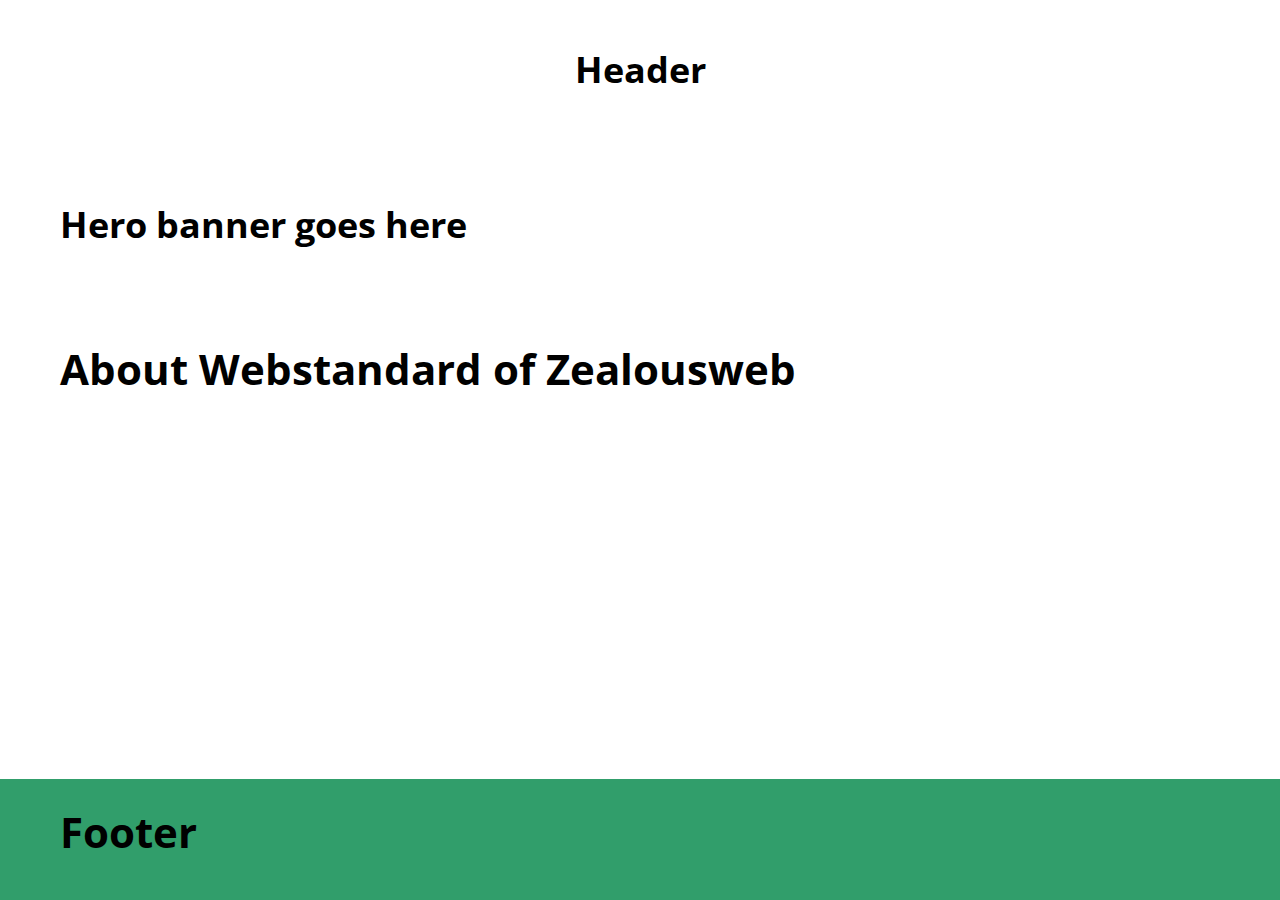
<file: index.html>
<!DOCTYPE HTML>
<html>
    <head>
        <meta charset="UTF-8">
        <title>Home | HTML Boilerplate 1.1.0</title>
        <meta name="viewport" content="width=device-width, initial-scale=1, shrink-to-fit=no">
        <meta name="description" content="" /> 
        <meta name="keywords" content="">
        <meta name="SKYPE_TOOLBAR" content="SKYPE_TOOLBAR_PARSER_COMPATIBLE" />
        <link rel="icon" type="image/png" href="assets/images/favicon.png" /> 

        <!-- main css -->
        <link href="assets/css/style.css" rel="stylesheet" />
    </head>
    <body>

        <!-- start -->
        <div class="wrapper">
            <div class="main-container">
                <!-- device menu -->
                <div class="mobilenav cell-md-none">
                    <div class="nav-backdrop"></div>
                    <!-- hamburger -->
                    <a href="javascript:;" class="hamburger">
                        <span class="wrap">
                            <span class="line"></span>
                            <span class="line"></span>
                            <span class="line"></span>
                        </span>
                    </a>
                    <div class="menu-state" data-clickable="true">
                        <!-- menu header and hamburger -->
                        <div class="row no-gutters">
                            <div class="cell-8">
                                <div class="nav-logo">
                                    <span>Logo</span>
                                </div>
                            </div>
                            <div class="cell-4 d-flex justify-content-end">
                                <a href="javascript:;" class="hamburger close">
                                    <span class="wrap">
                                        <span class="line"></span>
                                        <span class="line"></span>
                                    </span>
                                </a>
                            </div>
                        </div>
                        <!--  main responsive menu -->
                        <div class="menu-outer">
                            <ul>
                                <li><a href="#">Home</a></li>
                                <li><a href="#">About</a>
                                    <!-- submenu level 2  -->
                                    <ul>
                                        <li><a href="#">About 2</a>
                                            <ul>
                                                <li><a href="#">About 3</a></li>
                                                <li><a href="#">About 3</a></li>
                                                <li><a href="#">About 3</a></li>
                                            </ul>
                                        </li>
                                        <li><a href="#">About 2</a>
                                            <!-- submenu level 3 -->
                                            <ul>
                                                <li><a href="#">About 3</a></li>
                                                <li><a href="#">About 3</a></li>
                                                <li><a href="#">About 3</a></li>
                                            </ul>
                                        </li>
                                        <li><a href="#">About 2</a></li>
                                    </ul>
                                </li>
                                <li><a href="#">Service</a>
                                    <ul>
                                        <li><a href="#">Service 2</a></li>
                                        <li><a href="#">Service 2</a>
                                            <ul>
                                                <li><a href="#">Service 3</a></li>
                                                <li><a href="#">Service 3</a></li>
                                                <li><a href="#">Service 3</a></li>
                                            </ul>
                                        </li>
                                        <li><a href="#">Service 2</a></li>
                                    </ul>
                                </li>
                                <li><a href="#">Contact</a></li>
                            </ul>
                        </div>
                    </div>
                </div>

                <!-- header part -->
                <header class="main-header">
                    <div class="pt-50 pb-50 text-center">
                        <h3>Header</h3>
                    </div>
                </header>
                <!-- banner area part -->
                <section class="hero-section pt-50 pb-50">
                    <div class="container">
                        <span class="h3" >Hero banner goes here</span>
                    </div>
                </section>
                <!-- content area part -->
                <div class="main-content pt-50 pb-50">
                    <!-- content area part --> 
                    <section class="body-content container">
                        <h2>About Webstandard of Zealousweb</h2>
                    </section>
                </div>  
            </div>

            <!-- footer part -->
            <footer class="main-footer">
                <div class="container pt-30 pb-30">
                    <h2>Footer</h2>
                </div>
            </footer>
        </div>

        <!-- jquery library --> 
        <script src="assets/js/jquery-3.3.1.min.js"></script>
        <!--<script src="https://code.jquery.com/jquery-3.3.1.min.js"></script>-->

        <!-- vendor js -->

        <!-- theme script --> 
        <script src="assets/js/scripts.js"></script> 
    </body>
</html>
</file>
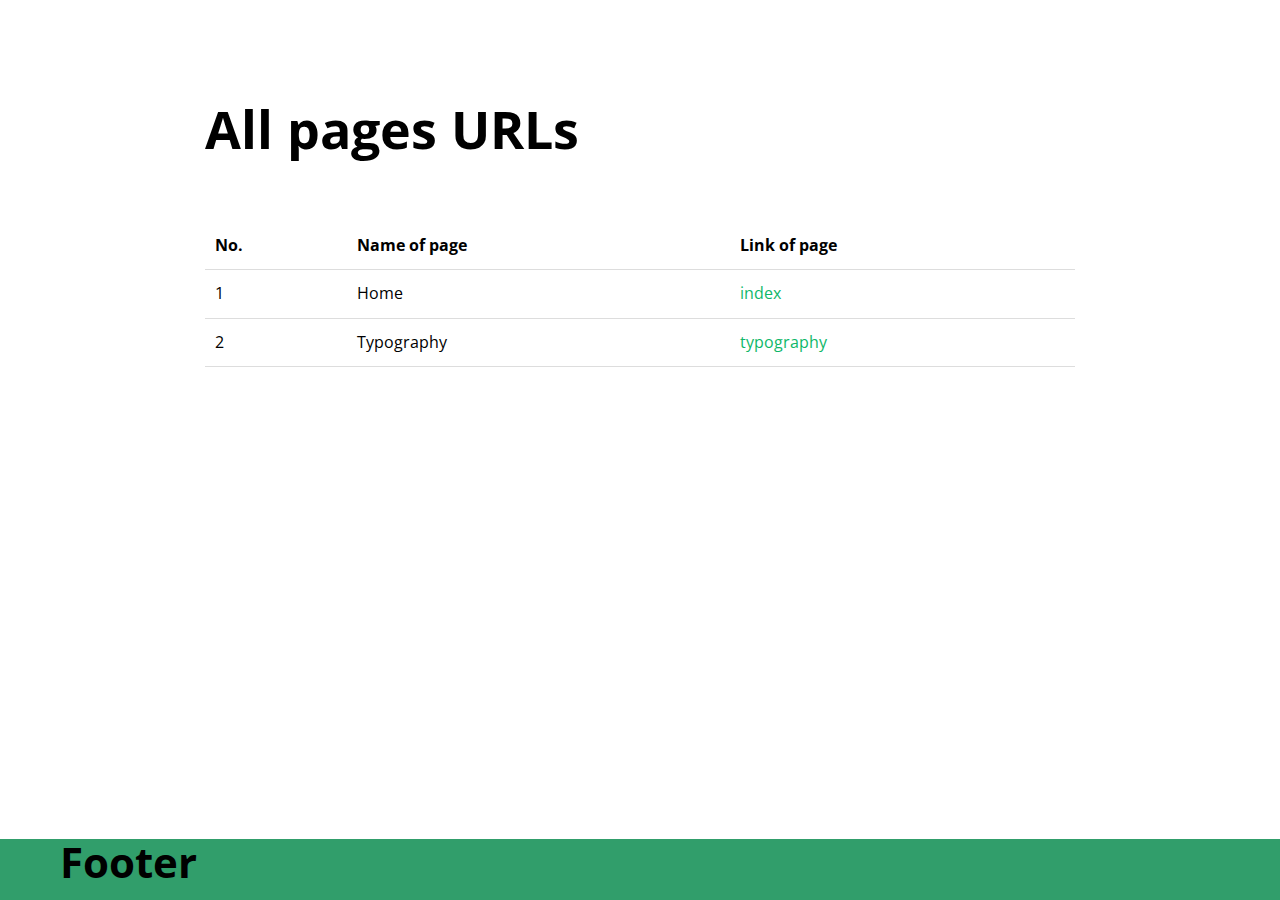
<file: _sitemap.html>
<!DOCTYPE HTML>
<html>
    <head>
        <meta charset="UTF-8">
        <title>HTML Boilerplate 1.1.0</title>
        <meta name="viewport" content="width=device-width, initial-scale=1, shrink-to-fit=no">
        <meta name="description" content="" /> 
        <meta name="keywords" content="">
        <meta name="SKYPE_TOOLBAR" content="SKYPE_TOOLBAR_PARSER_COMPATIBLE" />
        <link rel="icon" type="image/png" href="assets/images/favicon.png" /> 

        <!-- main css -->
        <link href="assets/css/style.css" rel="stylesheet" />
    </head>
    <body>

        <!-- start -->
        <div class="wrapper">
            <div class="main-container">
                <!-- content area part -->
                <div class="main-content pt-50 pb-50">
                    <!-- content area part --> 
                    <section class="container">
                        <div class="row justify-content-center">
                            <div class="cell-9">
                                <!-- header part --> 
                                <div class="pt-50 pb-50">
                                    <h1>All pages URLs</h1>
                                </div>
                                <table class="table-bordered">
                                    <tr>
                                        <th>No.</th>
                                        <th>Name of page</th>
                                        <th>Link of page</th>
                                    </tr>
                                    <tr>
                                        <td>1</td>
                                        <td>Home</td>
                                        <td><a href="index.html" target="_blank" >index</a></td>
                                    </tr>
                                    <tr>
                                        <td>2</td>
                                        <td>Typography</td>
                                        <td><a href="typography.html" target="_blank" >typography</a></td>
                                    </tr>
                                </table>
                            </div>
                        </div>
                    </section> 
                </div>  
            </div>

            <!-- footer part -->
            <footer class="main-footer">
                <div class="container py-30">
                    <h2>Footer</h2>
                </div>
            </footer>
        </div>

        <!-- jquery library --> 
        <script src="assets/js/jquery-3.3.1.min.js"></script>
        <!--<script src="https://code.jquery.com/jquery-3.3.1.min.js"></script>-->

        <!-- vendor js -->

        <!-- theme script --> 
        <script src="assets/js/scripts.js"></script> 
    </body>
</html>
</file>
<file: assets/css/style.css>
/* theme fonts goes here */
@import url("https://fonts.googleapis.com/css?family=Open+Sans:400,400i,700");
/* normalize.css v5.0.0 | MIT License | github.com/necolas/normalize.css */
/* Document ========================================================================== */
html, body, div, span, object, iframe, h1, h2, h3, h4, h5, h6, p, blockquote, pre, abbr, address, cite, code, del, dfn, em, img, ins, kbd, q, samp, small, strong, sub, sup, var, b, i, dl, dt, dd, ol, ul, li, fieldset, form, label, legend, table, caption, tbody, tfoot, thead, tr, th, td, article, aside, canvas, details, figcaption, figure, footer, header, hgroup, menu, a, nav, section, summary, time, mark, audio, video { margin: 0; padding: 0; vertical-align: baseline; font-size: 100%; text-decoration: none; background: transparent; border: 0; outline: none; -webkit-font-smoothing: subpixel-antialiased; -webkit-tap-highlight-color: rgba(0, 0, 0, 0); }

html { height: 100%; font-family: sans-serif; line-height: 1.15; -ms-text-size-adjust: 100%; -webkit-text-size-adjust: 100%; }

body { height: 100%; margin: 0; display: flex; flex-wrap: wrap; }

* { box-sizing: border-box; }

article, aside, footer, header, nav, section { display: block; }

figcaption, figure, main { display: block; }

figure { margin: 1em 40px; }

hr { height: 0; box-sizing: content-box; overflow: visible; }

/** 1. Correct the inheritance and scaling of font size in all browsers. 2. Correct the odd `em` font sizing in all browsers. */
/* Text-level semantics ========================================================================== */
a { background-color: transparent; -webkit-text-decoration-skip: objects; }

a:active, a:hover { outline-width: 0; }

abbr[title] { text-decoration: underline; text-decoration: underline dotted; border-bottom: none; }

b, strong { font-weight: bolder; }

code, kbd, samp { font-size: 1em; }

dfn { font-style: italic; }

mark { background-color: #ff0; color: #000; }

small { font-size: 80%; }

sub, sup { position: relative; vertical-align: baseline; font-size: 75%; line-height: 0; }

sub { bottom: -0.25em; }

sup { top: -0.5em; }

/* Embedded content ========================================================================== */
audio, video { display: inline-block; }

audio:not([controls]) { display: none; height: 0; }

svg:not(:root) { overflow: hidden; }

/** Main content containers */
.container { width: 100%; max-width: 1200px; margin-left: auto; margin-right: auto; padding-left: 20px; padding-right: 20px; }

.container-fluid { width: 100%; margin: auto; padding-right: 50px; padding-left: 50px; }

/* row and column */
.row { display: -ms-flexbox; display: flex; -ms-flex-wrap: wrap; flex-wrap: wrap; margin-right: -20px; margin-left: -20px; }
.row.no-gutters { margin-right: 0; margin-left: 0; }
.row.no-gutters > [class*="cell-"] { padding-right: 0; padding-left: 0; }

[class*="cell-"] { padding-left: 15px; padding-right: 15px; position: relative; }

/* align item */
.d-flex { display: -ms-flexbox; display: flex; -ms-flex-wrap: wrap; flex-wrap: wrap; }

.flex-nowrap { -ms-flex-wrap: nowrap; flex-wrap: nowrap; }

.align-items-center { -webkit-box-align: center; -ms-flex-align: center; align-items: center; }

.align-content-center { -ms-flex-line-pack: center; align-content: center; }

.align-items-end { -ms-flex-align: end; align-items: flex-end; }

.justify-content-center { -webkit-box-pack: center; -ms-flex-pack: center; justify-content: center; }

.justify-content-end { -webkit-box-pack: end; -ms-flex-pack: end; justify-content: flex-end; }

.justify-content-between { -webkit-box-pack: justify; -ms-flex-pack: justify; justify-content: space-between; }

.justify-content-around { -ms-flex-pack: distribute; justify-content: space-around; }

.d-flex img { align-self: center; }

/* column structure */
.cell-1 { width: 8.3333333333%; }

.cell-2 { width: 16.6666666667%; }

.cell-3 { width: 25%; }

.cell-4 { width: 33.3333333333%; }

.cell-5 { width: 41.6666666667%; }

.cell-6 { width: 50%; }

.cell-7 { width: 58.3333333333%; }

.cell-8 { width: 66.6666666667%; }

.cell-9 { width: 75%; }

.cell-10 { width: 83.3333333333%; }

.cell-11 { width: 91.6666666667%; }

.cell-12 { width: 100%; }

.mt-0 { margin-top: 0px; }

.pt-0 { padding-top: 0px; }

.mb-0 { margin-bottom: 0px; }

.pb-0 { padding-bottom: 0px; }

.ml-0 { margin-left: 0px; }

.pl-0 { padding-left: 0px; }

.mr-0 { margin-right: 0px; }

.pr-0 { padding-right: 0px; }

.mt-20 { margin-top: 20px; }

.pt-20 { padding-top: 20px; }

.mb-20 { margin-bottom: 20px; }

.pb-20 { padding-bottom: 20px; }

.ml-20 { margin-left: 20px; }

.pl-20 { padding-left: 20px; }

.mr-20 { margin-right: 20px; }

.pr-20 { padding-right: 20px; }

.mt-30 { margin-top: 30px; }

.pt-30 { padding-top: 30px; }

.mb-30 { margin-bottom: 30px; }

.pb-30 { padding-bottom: 30px; }

.ml-30 { margin-left: 30px; }

.pl-30 { padding-left: 30px; }

.mr-30 { margin-right: 30px; }

.pr-30 { padding-right: 30px; }

.mt-40 { margin-top: 40px; }

.pt-40 { padding-top: 40px; }

.mb-40 { margin-bottom: 40px; }

.pb-40 { padding-bottom: 40px; }

.ml-40 { margin-left: 40px; }

.pl-40 { padding-left: 40px; }

.mr-40 { margin-right: 40px; }

.pr-40 { padding-right: 40px; }

.mt-50 { margin-top: 50px; }

.pt-50 { padding-top: 50px; }

.mb-50 { margin-bottom: 50px; }

.pb-50 { padding-bottom: 50px; }

.ml-50 { margin-left: 50px; }

.pl-50 { padding-left: 50px; }

.mr-50 { margin-right: 50px; }

.pr-50 { padding-right: 50px; }

.cell-none { display: none; }

.cell-block { display: block; }

@media (min-width: 640px) { .cell-sm-1 { width: 8.3333333333%; }
  .cell-sm-2 { width: 16.6666666667%; }
  .cell-sm-3 { width: 25%; }
  .cell-sm-4 { width: 33.3333333333%; }
  .cell-sm-5 { width: 41.6666666667%; }
  .cell-sm-6 { width: 50%; }
  .cell-sm-7 { width: 58.3333333333%; }
  .cell-sm-8 { width: 66.6666666667%; }
  .cell-sm-9 { width: 75%; }
  .cell-sm-10 { width: 83.3333333333%; }
  .cell-sm-11 { width: 91.6666666667%; }
  .cell-sm-12 { width: 100%; }
  .mt-sm-0 { margin-top: 0px; }
  .pt-sm-0 { padding-top: 0px; }
  .mb-sm-0 { margin-bottom: 0px; }
  .pb-sm-0 { padding-bottom: 0px; }
  .ml-sm-0 { margin-left: 0px; }
  .pl-sm-0 { padding-left: 0px; }
  .mr-sm-0 { margin-right: 0px; }
  .pr-sm-0 { padding-right: 0px; }
  .mt-sm-20 { margin-top: 20px; }
  .pt-sm-20 { padding-top: 20px; }
  .mb-sm-20 { margin-bottom: 20px; }
  .pb-sm-20 { padding-bottom: 20px; }
  .ml-sm-20 { margin-left: 20px; }
  .pl-sm-20 { padding-left: 20px; }
  .mr-sm-20 { margin-right: 20px; }
  .pr-sm-20 { padding-right: 20px; }
  .mt-sm-30 { margin-top: 30px; }
  .pt-sm-30 { padding-top: 30px; }
  .mb-sm-30 { margin-bottom: 30px; }
  .pb-sm-30 { padding-bottom: 30px; }
  .ml-sm-30 { margin-left: 30px; }
  .pl-sm-30 { padding-left: 30px; }
  .mr-sm-30 { margin-right: 30px; }
  .pr-sm-30 { padding-right: 30px; }
  .mt-sm-40 { margin-top: 40px; }
  .pt-sm-40 { padding-top: 40px; }
  .mb-sm-40 { margin-bottom: 40px; }
  .pb-sm-40 { padding-bottom: 40px; }
  .ml-sm-40 { margin-left: 40px; }
  .pl-sm-40 { padding-left: 40px; }
  .mr-sm-40 { margin-right: 40px; }
  .pr-sm-40 { padding-right: 40px; }
  .mt-sm-50 { margin-top: 50px; }
  .pt-sm-50 { padding-top: 50px; }
  .mb-sm-50 { margin-bottom: 50px; }
  .pb-sm-50 { padding-bottom: 50px; }
  .ml-sm-50 { margin-left: 50px; }
  .pl-sm-50 { padding-left: 50px; }
  .mr-sm-50 { margin-right: 50px; }
  .pr-sm-50 { padding-right: 50px; }
  .cell-sm-none { display: none; }
  .cell-sm-block { display: block; } }
@media (min-width: 768px) { .cell-md-1 { width: 8.3333333333%; }
  .cell-md-2 { width: 16.6666666667%; }
  .cell-md-3 { width: 25%; }
  .cell-md-4 { width: 33.3333333333%; }
  .cell-md-5 { width: 41.6666666667%; }
  .cell-md-6 { width: 50%; }
  .cell-md-7 { width: 58.3333333333%; }
  .cell-md-8 { width: 66.6666666667%; }
  .cell-md-9 { width: 75%; }
  .cell-md-10 { width: 83.3333333333%; }
  .cell-md-11 { width: 91.6666666667%; }
  .cell-md-12 { width: 100%; }
  .mt-md-0 { margin-top: 0px; }
  .pt-md-0 { padding-top: 0px; }
  .mb-md-0 { margin-bottom: 0px; }
  .pb-md-0 { padding-bottom: 0px; }
  .ml-md-0 { margin-left: 0px; }
  .pl-md-0 { padding-left: 0px; }
  .mr-md-0 { margin-right: 0px; }
  .pr-md-0 { padding-right: 0px; }
  .mt-md-20 { margin-top: 20px; }
  .pt-md-20 { padding-top: 20px; }
  .mb-md-20 { margin-bottom: 20px; }
  .pb-md-20 { padding-bottom: 20px; }
  .ml-md-20 { margin-left: 20px; }
  .pl-md-20 { padding-left: 20px; }
  .mr-md-20 { margin-right: 20px; }
  .pr-md-20 { padding-right: 20px; }
  .mt-md-30 { margin-top: 30px; }
  .pt-md-30 { padding-top: 30px; }
  .mb-md-30 { margin-bottom: 30px; }
  .pb-md-30 { padding-bottom: 30px; }
  .ml-md-30 { margin-left: 30px; }
  .pl-md-30 { padding-left: 30px; }
  .mr-md-30 { margin-right: 30px; }
  .pr-md-30 { padding-right: 30px; }
  .mt-md-40 { margin-top: 40px; }
  .pt-md-40 { padding-top: 40px; }
  .mb-md-40 { margin-bottom: 40px; }
  .pb-md-40 { padding-bottom: 40px; }
  .ml-md-40 { margin-left: 40px; }
  .pl-md-40 { padding-left: 40px; }
  .mr-md-40 { margin-right: 40px; }
  .pr-md-40 { padding-right: 40px; }
  .mt-md-50 { margin-top: 50px; }
  .pt-md-50 { padding-top: 50px; }
  .mb-md-50 { margin-bottom: 50px; }
  .pb-md-50 { padding-bottom: 50px; }
  .ml-md-50 { margin-left: 50px; }
  .pl-md-50 { padding-left: 50px; }
  .mr-md-50 { margin-right: 50px; }
  .pr-md-50 { padding-right: 50px; }
  .cell-md-none { display: none; }
  .cell-md-block { display: block; } }
@media (min-width: 1024px) { .cell-lg-1 { width: 8.3333333333%; }
  .cell-lg-2 { width: 16.6666666667%; }
  .cell-lg-3 { width: 25%; }
  .cell-lg-4 { width: 33.3333333333%; }
  .cell-lg-5 { width: 41.6666666667%; }
  .cell-lg-6 { width: 50%; }
  .cell-lg-7 { width: 58.3333333333%; }
  .cell-lg-8 { width: 66.6666666667%; }
  .cell-lg-9 { width: 75%; }
  .cell-lg-10 { width: 83.3333333333%; }
  .cell-lg-11 { width: 91.6666666667%; }
  .cell-lg-12 { width: 100%; }
  .mt-lg-0 { margin-top: 0px; }
  .pt-lg-0 { padding-top: 0px; }
  .mb-lg-0 { margin-bottom: 0px; }
  .pb-lg-0 { padding-bottom: 0px; }
  .ml-lg-0 { margin-left: 0px; }
  .pl-lg-0 { padding-left: 0px; }
  .mr-lg-0 { margin-right: 0px; }
  .pr-lg-0 { padding-right: 0px; }
  .mt-lg-20 { margin-top: 20px; }
  .pt-lg-20 { padding-top: 20px; }
  .mb-lg-20 { margin-bottom: 20px; }
  .pb-lg-20 { padding-bottom: 20px; }
  .ml-lg-20 { margin-left: 20px; }
  .pl-lg-20 { padding-left: 20px; }
  .mr-lg-20 { margin-right: 20px; }
  .pr-lg-20 { padding-right: 20px; }
  .mt-lg-30 { margin-top: 30px; }
  .pt-lg-30 { padding-top: 30px; }
  .mb-lg-30 { margin-bottom: 30px; }
  .pb-lg-30 { padding-bottom: 30px; }
  .ml-lg-30 { margin-left: 30px; }
  .pl-lg-30 { padding-left: 30px; }
  .mr-lg-30 { margin-right: 30px; }
  .pr-lg-30 { padding-right: 30px; }
  .mt-lg-40 { margin-top: 40px; }
  .pt-lg-40 { padding-top: 40px; }
  .mb-lg-40 { margin-bottom: 40px; }
  .pb-lg-40 { padding-bottom: 40px; }
  .ml-lg-40 { margin-left: 40px; }
  .pl-lg-40 { padding-left: 40px; }
  .mr-lg-40 { margin-right: 40px; }
  .pr-lg-40 { padding-right: 40px; }
  .mt-lg-50 { margin-top: 50px; }
  .pt-lg-50 { padding-top: 50px; }
  .mb-lg-50 { margin-bottom: 50px; }
  .pb-lg-50 { padding-bottom: 50px; }
  .ml-lg-50 { margin-left: 50px; }
  .pl-lg-50 { padding-left: 50px; }
  .mr-lg-50 { margin-right: 50px; }
  .pr-lg-50 { padding-right: 50px; }
  .cell-lg-none { display: none; }
  .cell-lg-block { display: block; } }
@media (min-width: 1200px) { .cell-xl-1 { width: 8.3333333333%; }
  .cell-xl-2 { width: 16.6666666667%; }
  .cell-xl-3 { width: 25%; }
  .cell-xl-4 { width: 33.3333333333%; }
  .cell-xl-5 { width: 41.6666666667%; }
  .cell-xl-6 { width: 50%; }
  .cell-xl-7 { width: 58.3333333333%; }
  .cell-xl-8 { width: 66.6666666667%; }
  .cell-xl-9 { width: 75%; }
  .cell-xl-10 { width: 83.3333333333%; }
  .cell-xl-11 { width: 91.6666666667%; }
  .cell-xl-12 { width: 100%; }
  .mt-xl-0 { margin-top: 0px; }
  .pt-xl-0 { padding-top: 0px; }
  .mb-xl-0 { margin-bottom: 0px; }
  .pb-xl-0 { padding-bottom: 0px; }
  .ml-xl-0 { margin-left: 0px; }
  .pl-xl-0 { padding-left: 0px; }
  .mr-xl-0 { margin-right: 0px; }
  .pr-xl-0 { padding-right: 0px; }
  .mt-xl-20 { margin-top: 20px; }
  .pt-xl-20 { padding-top: 20px; }
  .mb-xl-20 { margin-bottom: 20px; }
  .pb-xl-20 { padding-bottom: 20px; }
  .ml-xl-20 { margin-left: 20px; }
  .pl-xl-20 { padding-left: 20px; }
  .mr-xl-20 { margin-right: 20px; }
  .pr-xl-20 { padding-right: 20px; }
  .mt-xl-30 { margin-top: 30px; }
  .pt-xl-30 { padding-top: 30px; }
  .mb-xl-30 { margin-bottom: 30px; }
  .pb-xl-30 { padding-bottom: 30px; }
  .ml-xl-30 { margin-left: 30px; }
  .pl-xl-30 { padding-left: 30px; }
  .mr-xl-30 { margin-right: 30px; }
  .pr-xl-30 { padding-right: 30px; }
  .mt-xl-40 { margin-top: 40px; }
  .pt-xl-40 { padding-top: 40px; }
  .mb-xl-40 { margin-bottom: 40px; }
  .pb-xl-40 { padding-bottom: 40px; }
  .ml-xl-40 { margin-left: 40px; }
  .pl-xl-40 { padding-left: 40px; }
  .mr-xl-40 { margin-right: 40px; }
  .pr-xl-40 { padding-right: 40px; }
  .mt-xl-50 { margin-top: 50px; }
  .pt-xl-50 { padding-top: 50px; }
  .mb-xl-50 { margin-bottom: 50px; }
  .pb-xl-50 { padding-bottom: 50px; }
  .ml-xl-50 { margin-left: 50px; }
  .pl-xl-50 { padding-left: 50px; }
  .mr-xl-50 { margin-right: 50px; }
  .pr-xl-50 { padding-right: 50px; }
  .cell-xl-none { display: none; }
  .cell-xl-block { display: block; } }
/* text alignment */
.text-center { text-align: center; }

.text-right { text-align: right; }

.text-left { text-align: left; }

.text-justify { text-align: justify; }

/* wordpress align class */
.alignnone { float: none; margin: 20px 0; }

.aligncenter { display: block; clear: both; margin: 20px auto; }

.alignleft { float: left; margin: 0 20px 20px 0; }

.alignright { float: right; margin: 0 0 20px 20px; }

/** Basic typography style for copy text */
body { font-size: 16px; font-family: "Open Sans", "Arial", sans-serif; color: #000; line-height: 1.7; }

h1, h2, h3, h4, h5, h6, .h1, .h2, .h3, .h4, .h5, .h6 { margin-bottom: 15px; font-family: inherit; font-weight: 700; line-height: 1.1; color: #000; }
h1 a, h2 a, h3 a, h4 a, h5 a, h6 a, .h1 a, .h2 a, .h3 a, .h4 a, .h5 a, .h6 a { color: inherit; text-decoration: none; }

h1, .h1 { font-size: 52px; }
@media (min-width: 0) and (max-width: 767px) { h1, .h1 { font-size: 34.6666666667px; } }

h2, .h2 { font-size: 42px; }
@media (min-width: 640px) and (max-width: 767px) { h2, .h2 { font-size: 28px; } }

h3, .h3 { font-size: 36px; }
@media (min-width: 640px) and (max-width: 767px) { h3, .h3 { font-size: 24px; } }

h4, .h4 { font-size: 24px; }
@media (min-width: 640px) and (max-width: 767px) { h4, .h4 { font-size: 20px; } }

h5, .h5 { font-size: 20px; }
@media (min-width: 640px) and (max-width: 767px) { h5, .h5 { font-size: 18.1818181818px; } }

h6, .h6 { font-size: 18px; }
@media (min-width: 640px) and (max-width: 767px) { h6, .h6 { font-size: 16px; } }

p { margin-bottom: 15px; }
p:last-child { margin-bottom: 0; }

ul { padding-left: 20px; }
ul li { padding-top: 6px; padding-bottom: 6px; }
ul li:last-child { padding-bottom: 0; }

ol { padding-left: 20px; }
ol li { padding-top: 6px; padding-bottom: 6px; }
ol li:last-child { padding-bottom: 0; }

blockquote { position: relative; display: block; margin-bottom: 25px; margin-top: 30px; padding: 20px 20px; text-align: left; line-height: 2; font-size: 18px; font-style: italic; color: #fff; background-color: #464a4c; border-left: 4px solid #0eb769; }
blockquote p { font-size: inherit; font-weight: inherit; line-height: inherit; color: inherit; }

hr { height: 0; margin: 10px auto 40px; border: 0 #000 solid; border-top-width: 1px; }

img { display: inline-block; height: auto; max-width: 100%; vertical-align: top; border: none; }

img[src$=".svg"] { width: 100%; height: auto; display: inline-block; vertical-align: top; }

/* Link
------------------------------------------------------------------------------*/
a { color: #0eb769; transition: background-color 0.3s ease 0s, color 0.3s ease 0s; }
a:hover, a:focus { color: #000; text-decoration: underline; outline: none; }

/* Tables
------------------------------------------------------------------------------*/
table { border-spacing: 0; border-collapse: collapse; }
table td { text-align: left; font-weight: normal; }

.table-responsive { display: block; width: 100%; overflow-x: auto; -webkit-overflow-scrolling: touch; -ms-overflow-style: -ms-autohiding-scrollbar; }

.table-bordered { width: 100%; max-width: 100%; text-align: left; }
.table-bordered td, .table-bordered th { vertical-align: bottom; border-bottom: 1px solid #ddd; padding: 10px; }

/* buttons */
button, input[type="button"], input[type="reset"], input[type="submit"] { padding: 10px 15px; color: #fff; font-size: 16px; line-height: 1.5; text-align: center; text-transform: uppercase; border-radius: 0px; border: none; background-color: #0eb769; -webkit-appearance: button; }
button:hover, button:focus, input[type="button"]:hover, input[type="button"]:focus, input[type="reset"]:hover, input[type="reset"]:focus, input[type="submit"]:hover, input[type="submit"]:focus { color: #fff; outline: none; cursor: pointer; background-color: #319e6b; }

.btn { display: inline-block; padding: 10px 15px; vertical-align: top; color: #fff; font-size: 16px; line-height: 1.5; text-align: center; text-transform: uppercase; border: none; border-radius: 0px; background-color: #0eb769; }
.btn:hover, .btn:focus { color: #fff; text-decoration: none; background-color: #319e6b; }

.btn-link { margin-bottom: 2px; color: #0eb769; font-size: 16px; border-bottom: 1px solid #0eb769; text-decoration: none; }
.btn-link:hover, .btn-link:focus { color: #319e6b; text-decoration: none; }

label { display: block; margin-bottom: 10px; font-size: 16px; line-height: 1.5; font-weight: 400; font-size: 14px; color: #000; }

input, textarea, button { font-family: "Open Sans", "Arial", sans-serif; }

input[type="text"], input[type="submit"], input[type="button"], input[type="password"], input[type="email"], input[type="tel"], input[type="search"], textarea { -webkit-appearance: none; outline: none; }

input[type="text"], input[type="password"], input[type="email"], input[type="tel"], input[type="search"], input[type="number"], textarea { width: 100%; height: 50px; padding: 0 15px; color: #0eb769; font-size: 16px; font-weight: 400; border: 1px solid #319e6b; }
input[type="text"]:focus, input[type="password"]:focus, input[type="email"]:focus, input[type="tel"]:focus, input[type="search"]:focus, input[type="number"]:focus, textarea:focus { border-color: #319e6b; outline: none; }

textarea { height: 150px; padding: 20px 15px; resize: none; overflow: auto; }

input[type="search"] { -webkit-appearance: textfield; }

input[type="search"]::-webkit-search-cancel-button, input[type="search"]::-webkit-search-decoration { -webkit-appearance: none; }

.form-group { margin-bottom: 30px; }

/* Slider */
.slick-slider { position: relative; display: block; box-sizing: border-box; -webkit-touch-callout: none; -webkit-user-select: none; -khtml-user-select: none; -moz-user-select: none; -ms-user-select: none; user-select: none; -ms-touch-action: pan-y; touch-action: pan-y; -webkit-tap-highlight-color: transparent; }

.slick-list { position: relative; overflow: hidden; display: block; margin: 0; padding: 0; }
.slick-list:focus { outline: none; }
.slick-list.dragging { cursor: pointer; cursor: hand; }

.slick-slider .slick-track, .slick-slider .slick-list { -webkit-transform: translate3d(0, 0, 0); -moz-transform: translate3d(0, 0, 0); -ms-transform: translate3d(0, 0, 0); -o-transform: translate3d(0, 0, 0); transform: translate3d(0, 0, 0); }

.slick-track { position: relative; left: 0; top: 0; display: block; margin-left: auto; margin-right: auto; }
.slick-track:before, .slick-track:after { content: ""; display: table; }
.slick-track:after { clear: both; }
.slick-loading .slick-track { visibility: hidden; }

.slick-slide { float: left; height: 100%; min-height: 1px; display: none; }
[dir="rtl"] .slick-slide { float: right; }
.slick-slide img { display: block; }
.slick-slide.slick-loading img { display: none; }
.slick-slide.dragging img { pointer-events: none; }
.slick-initialized .slick-slide { display: block; }
.slick-loading .slick-slide { visibility: hidden; }
.slick-vertical .slick-slide { display: block; height: auto; border: 1px solid transparent; }

.slick-arrow.slick-hidden { display: none; }

/*--- header ---*/
.main-header { width: 100%; height: auto; /* nav */ }
.main-header .navigation { width: 100%; height: auto; }
.main-header .navigation ul { padding: 0; margin: 0; list-style: none; }
.main-header .navigation ul li { padding: 0; margin: 0; list-style: none; }
.main-header .navigation ul li a { text-decoration: none; }

/* responsive nav for small devices */
.mobilenav .hamburger { display: flex; height: 50px; width: 50px; padding: 0; margin: 0; background-color: transparent; align-items: center; justify-content: center; text-align: center; }
.mobilenav .hamburger:not(.close) { position: absolute; top: 20px; right: 20px; z-index: 99; }
.mobilenav .hamburger.close { padding: 10px; }
.mobilenav .hamburger.close .wrap { position: relative; display: block; width: 30px; height: 30px; }
.mobilenav .hamburger.close .line { position: absolute; top: calc(50% - 2px); width: 100%; margin: 0; transform: rotate(45deg); background-color: #fff; }
.mobilenav .hamburger.close .line:last-child { transform: rotate(-45deg); }
.mobilenav .hamburger:hover, .mobilenav .hamburger:focus { background-color: transparent; outline: none; cursor: pointer; }
.mobilenav .hamburger .line { display: block; width: 30px; margin: 6px auto; height: 4px; background-color: #e67e22; }
.mobilenav .hamburger .wrap { display: block; }
.mobilenav .menu-state { position: fixed; top: 0; bottom: 0; left: -100%; z-index: 999; width: 80%; max-width: 450px; background-color: #3ab4a6; transition: all 0.3s ease-in-out; }
.mobilenav.is-open .menu-state { left: 0; }
.mobilenav .nav-logo { padding: 15px; }
.mobilenav ul { position: relative; padding: 0; margin: 0; list-style: none; }
.mobilenav ul ul { display: none; }
.mobilenav ul li { position: relative; padding: 0; margin: 0; list-style: none; }
.mobilenav ul li .caret { position: absolute; top: 3px; right: 2px; display: block; width: 36px; height: 36px; cursor: pointer; }
.mobilenav ul li .caret:not(.trigger-caret) { pointer-events: none; }
.mobilenav ul li .caret:after, .mobilenav ul li .caret:before { position: absolute; content: ''; top: 0; left: 0; bottom: 0; right: 0; display: block; margin: auto; width: 20px; height: 2px; background: #fff; }
.mobilenav ul li .caret:after { transform: rotate(-90deg); transition: all .2s ease; }
.mobilenav ul li.is-open > .caret:after { transform: rotate(0); }
.mobilenav ul li a { z-index: 2; display: block; padding: 10px 15px; cursor: pointer; border-bottom: 1px solid rgba(255, 255, 255, 0.25); font-size: 20px; text-decoration: none; color: #ffffff; }
.mobilenav ul li.has-sub > a { padding-right: 40px; }
.mobilenav ul li li a { padding-left: 30px; font-size: 16px; }
.mobilenav ul li li a li a { padding-left: 50px; font-size: 15px; }
.mobilenav .nav-backdrop { position: fixed; z-index: -1; height: 100%; width: 100%; opacity: 0; visibility: hidden; transition: all 0.4s ease-in; background: rgba(0, 0, 0, 0.8); }
.mobilenav.is-open .nav-backdrop { opacity: 1; z-index: 999; visibility: visible; }
.mobilenav .menu-outer { max-height: calc( 100vh - 80px ); overflow-y: auto; padding-bottom: 60px; }

/*--- footer ---*/
.main-footer { width: 100%; height: auto; background: #319e6b; line-height: normal; }

.wrapper { position: relative; display: flex; justify-content: space-between; align-content: space-between; width: 100%; min-height: 100%; flex-wrap: wrap; background-color: #fff; }

.main-container { width: 100%; }

/*# sourceMappingURL=style.css.map */
</file>
